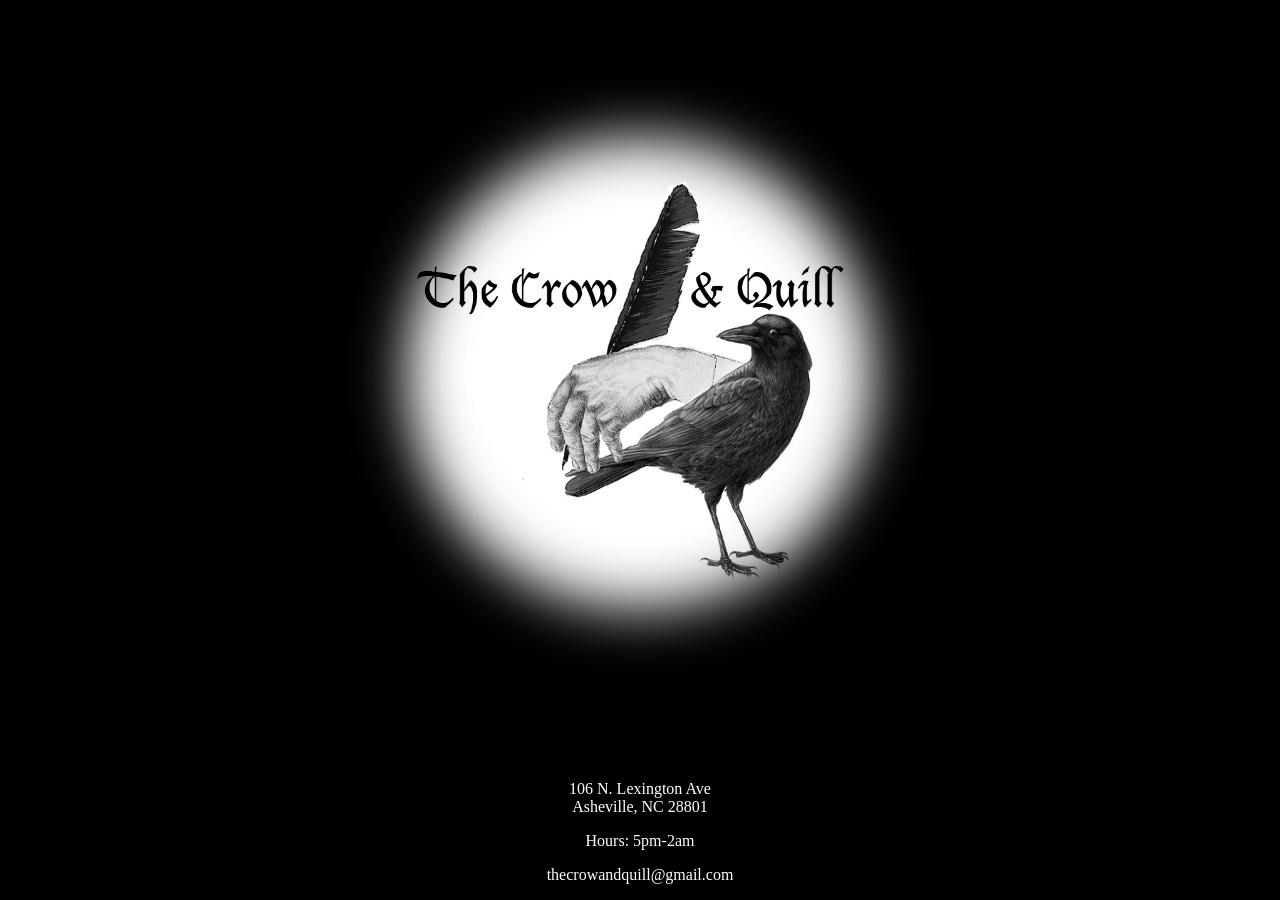
<file: index.html>
<!DOCTYPE html>
  <head>
    <link rel="shortcut icon" href="crow.ico" type="image/x-icon" />
    <meta charset="utf-8">
    <meta http-equiv="X-UA-Compatible" content="IE=edge,chrome=1">
    <meta name="viewport" content="width=1024">
    <script src="http://code.jquery.com/jquery-1.11.0.min.js"></script>
    <script src="crow_and_quill.js"></script>
    <style type="text/css">
      @import url(crow_and_quill.css);
    </style>
  </head>
  <title>
    The Crow and Quill
  </title>
<body>
    <div class="outer">
      <div class="row">
        <div class="cell">
          <img src="Logo.jpg"></img><br />
        </div>
      </div>

      <div class="row address">
        <div class="cell">
          <p>106 N. Lexington Ave<br />
          Asheville, NC 28801</p>
          <p>Hours: 5pm-2am</p>
          <p>thecrowandquill@<span class="displaynone">@@#$%null1!!12345</span>g<span class="displaynone">bloopbloopbloop</span>ma<span class="displaynone">^^^^77788989</span>il.com</p>
        </div>
      </div>
    </div>
  </body>
</html>
</file>
